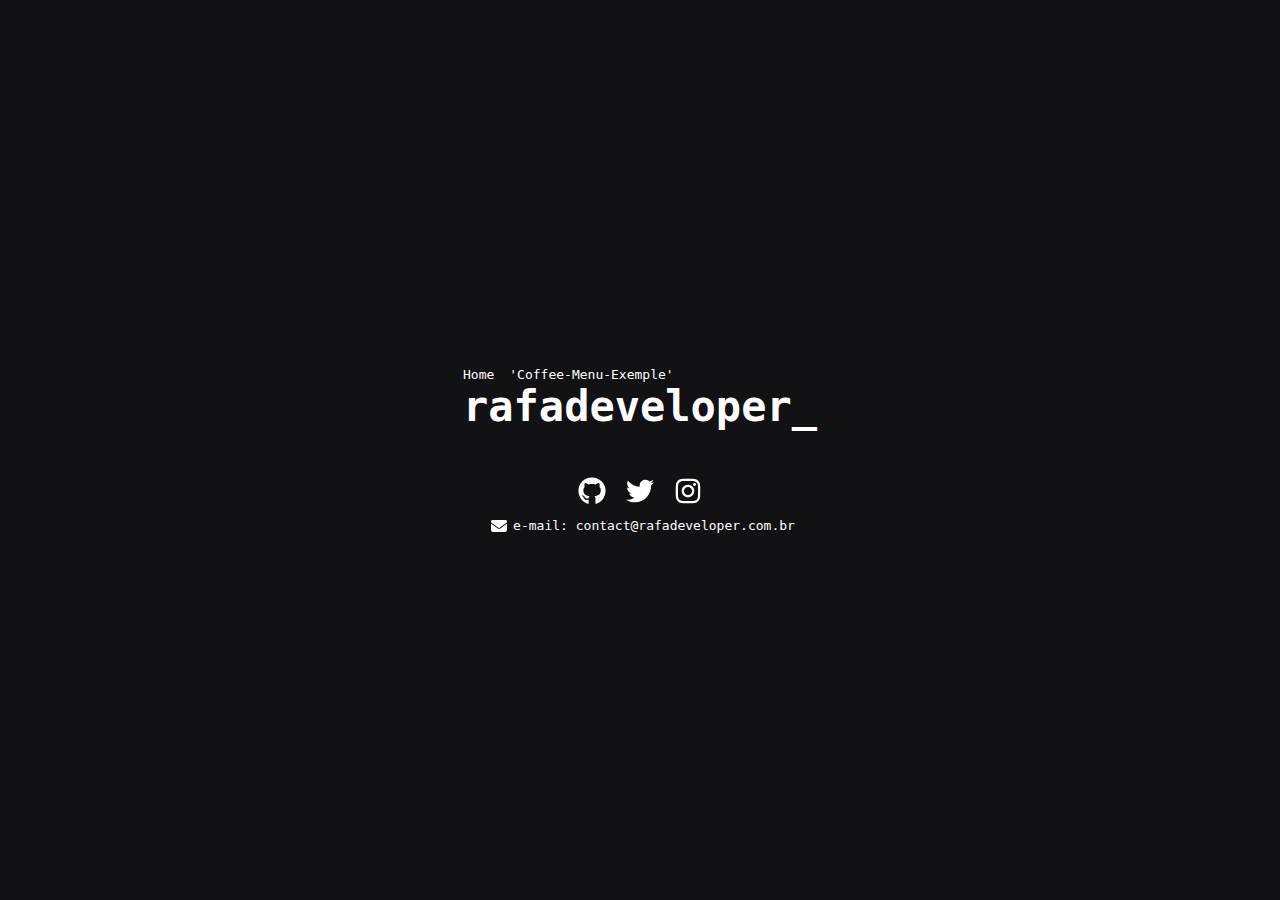
<file: index.html>
<!DOCTYPE html><html lang="pt-BR"><head><meta charset="UTF-8" /><meta http-equiv="X-UA-Compatible" content="IE=edge" /><meta name="viewport" content="width=device-width, initial-scale=1.0" /><link rel="stylesheet" href="./src/style.css" type="text/css" /><link rel="icon" type="image/x-icon" href="favicon.ico"><title>rafadev_</title></head><body class="dark"><div class="container"><div class="nav navbar"><div class="nav-left"><a class="home" href="./index.html">Home</a><a class="coffee-menu" href="./src/pages/coffee-menu/index.html">'Coffee-Menu-Exemple'</a></div></div><div><span class="box"><h1>rafadeveloper</h1></span><li><ul><a href="https://github.com/raf312" target="_blank" rel="noopener noreferrer"><svg fill="currentColor" xmlns="http://www.w3.org/2000/svg" viewBox="0 0 496 512"><path d="M165.9 397.4c0 2-2.3 3.6-5.2 3.6-3.3.3-5.6-1.3-5.6-3.6 0-2 2.3-3.6 5.2-3.6 3-.3 5.6 1.3 5.6 3.6zm-31.1-4.5c-.7 2 1.3 4.3 4.3 4.9 2.6 1 5.6 0 6.2-2s-1.3-4.3-4.3-5.2c-2.6-.7-5.5.3-6.2 2.3zm44.2-1.7c-2.9.7-4.9 2.6-4.6 4.9.3 2 2.9 3.3 5.9 2.6 2.9-.7 4.9-2.6 4.6-4.6-.3-1.9-3-3.2-5.9-2.9zM244.8 8C106.1 8 0 113.3 0 252c0 110.9 69.8 205.8 169.5 239.2 12.8 2.3 17.3-5.6 17.3-12.1 0-6.2-.3-40.4-.3-61.4 0 0-70 15-84.7-29.8 0 0-11.4-29.1-27.8-36.6 0 0-22.9-15.7 1.6-15.4 0 0 24.9 2 38.6 25.8 21.9 38.6 58.6 27.5 72.9 20.9 2.3-16 8.8-27.1 16-33.7-55.9-6.2-112.3-14.3-112.3-110.5 0-27.5 7.6-41.3 23.6-58.9-2.6-6.5-11.1-33.3 2.6-67.9 20.9-6.5 69 27 69 27 20-5.6 41.5-8.5 62.8-8.5s42.8 2.9 62.8 8.5c0 0 48.1-33.6 69-27 13.7 34.7 5.2 61.4 2.6 67.9 16 17.7 25.8 31.5 25.8 58.9 0 96.5-58.9 104.2-114.8 110.5 9.2 7.9 17 22.9 17 46.4 0 33.7-.3 75.4-.3 83.6 0 6.5 4.6 14.4 17.3 12.1C428.2 457.8 496 362.9 496 252 496 113.3 383.5 8 244.8 8zM97.2 352.9c-1.3 1-1 3.3.7 5.2 1.6 1.6 3.9 2.3 5.2 1 1.3-1 1-3.3-.7-5.2-1.6-1.6-3.9-2.3-5.2-1zm-10.8-8.1c-.7 1.3.3 2.9 2.3 3.9 1.6 1 3.6.7 4.3-.7.7-1.3-.3-2.9-2.3-3.9-2-.6-3.6-.3-4.3.7zm32.4 35.6c-1.6 1.3-1 4.3 1.3 6.2 2.3 2.3 5.2 2.6 6.5 1 1.3-1.3.7-4.3-1.3-6.2-2.2-2.3-5.2-2.6-6.5-1zm-11.4-14.7c-1.6 1-1.6 3.6 0 5.9 1.6 2.3 4.3 3.3 5.6 2.3 1.6-1.3 1.6-3.9 0-6.2-1.4-2.3-4-3.3-5.6-2z" /></svg></a></ul><ul><a href="https://twitter.com/_raf312" target="_blank" rel="noopener noreferrer"><svg fill="currentColor" xmlns="http://www.w3.org/2000/svg" viewBox="0 0 512 512"><path d="M459.37 151.716c.325 4.548.325 9.097.325 13.645 0 138.72-105.583 298.558-298.558 298.558-59.452 0-114.68-17.219-161.137-47.106 8.447.974 16.568 1.299 25.34 1.299 49.055 0 94.213-16.568 130.274-44.832-46.132-.975-84.792-31.188-98.112-72.772 6.498.974 12.995 1.624 19.818 1.624 9.421 0 18.843-1.3 27.614-3.573-48.081-9.747-84.143-51.98-84.143-102.985v-1.299c13.969 7.797 30.214 12.67 47.431 13.319-28.264-18.843-46.781-51.005-46.781-87.391 0-19.492 5.197-37.36 14.294-52.954 51.655 63.675 129.3 105.258 216.365 109.807-1.624-7.797-2.599-15.918-2.599-24.04 0-57.828 46.782-104.934 104.934-104.934 30.213 0 57.502 12.67 76.67 33.137 23.715-4.548 46.456-13.32 66.599-25.34-7.798 24.366-24.366 44.833-46.132 57.827 21.117-2.273 41.584-8.122 60.426-16.243-14.292 20.791-32.161 39.308-52.628 54.253z" /></svg></a></ul><ul><a href="https://www.instagram.com/_rafadev/" target="_blank" rel="noopener noreferrer"><svg fill="currentColor" xmlns="http://www.w3.org/2000/svg" viewBox="0 0 448 512"><path d="M224.1 141c-63.6 0-114.9 51.3-114.9 114.9s51.3 114.9 114.9 114.9S339 319.5 339 255.9 287.7 141 224.1 141zm0 189.6c-41.1 0-74.7-33.5-74.7-74.7s33.5-74.7 74.7-74.7 74.7 33.5 74.7 74.7-33.6 74.7-74.7 74.7zm146.4-194.3c0 14.9-12 26.8-26.8 26.8-14.9 0-26.8-12-26.8-26.8s12-26.8 26.8-26.8 26.8 12 26.8 26.8zm76.1 27.2c-1.7-35.9-9.9-67.7-36.2-93.9-26.2-26.2-58-34.4-93.9-36.2-37-2.1-147.9-2.1-184.9 0-35.8 1.7-67.6 9.9-93.9 36.1s-34.4 58-36.2 93.9c-2.1 37-2.1 147.9 0 184.9 1.7 35.9 9.9 67.7 36.2 93.9s58 34.4 93.9 36.2c37 2.1 147.9 2.1 184.9 0 35.9-1.7 67.7-9.9 93.9-36.2 26.2-26.2 34.4-58 36.2-93.9 2.1-37 2.1-147.8 0-184.8zM398.8 388c-7.8 19.6-22.9 34.7-42.6 42.6-29.5 11.7-99.5 9-132.1 9s-102.7 2.6-132.1-9c-19.6-7.8-34.7-22.9-42.6-42.6-11.7-29.5-9-99.5-9-132.1s-2.6-102.7 9-132.1c7.8-19.6 22.9-34.7 42.6-42.6 29.5-11.7 99.5-9 132.1-9s102.7-2.6 132.1 9c19.6 7.8 34.7 22.9 42.6 42.6 11.7 29.5 9 99.5 9 132.1s2.7 102.7-9 132.1z" /></svg></a></ul></li><span><p><svg class="email" fill="currentColor" xmlns="http://www.w3.org/2000/svg" viewBox="0 0 512 512"><path d="M464 64C490.5 64 512 85.49 512 112C512 127.1 504.9 141.3 492.8 150.4L275.2 313.6C263.8 322.1 248.2 322.1 236.8 313.6L19.2 150.4C7.113 141.3 0 127.1 0 112C0 85.49 21.49 64 48 64H464zM217.6 339.2C240.4 356.3 271.6 356.3 294.4 339.2L512 176V384C512 419.3 483.3 448 448 448H64C28.65 448 0 419.3 0 384V176L217.6 339.2z" /></svg>e-mail: contact@rafadeveloper.com.br</p></span></div></div></body></html>
</file>
<file: src/style.css>
*{margin:0;padding:0;box-sizing:border-box}html{--bg-color:#edf2ff;--text-color:#121113;--text-color-footer:#d4d4d4}body.dark{--bg-color:#121113;--text-color:#ffffff}body{font-family:monospace;background:var(--bg-color);color:var(--text-color);display:flex;align-items:center;justify-content:center;height:100vh}div.nav a{color:white;text-decoration:none;transition:all .5s}div.nav a:hover{color:rgb(155,155,155);opacity:1.5s}div.nav a.home{margin-right:15px}h1{font-size:42px;margin-bottom:36px}span{display:flex;justify-content:center}li{display:flex;justify-content:center}ul{margin:10px}p{display:flex;align-items:center}@keyframes opacity{0%{opacity:0}}.box{display:flex;align-items:center;gap:2px}.box h1::after{content:"_";animation:opacity 1.5s steps(2) infinite}svg{height:28px;width:28px;color:white;transition:all .5s;cursor:pointer}svg.email{height:16px;align-items:center}svg:hover{color:rgb(155,155,155);opacity:1.5s}
</file>
